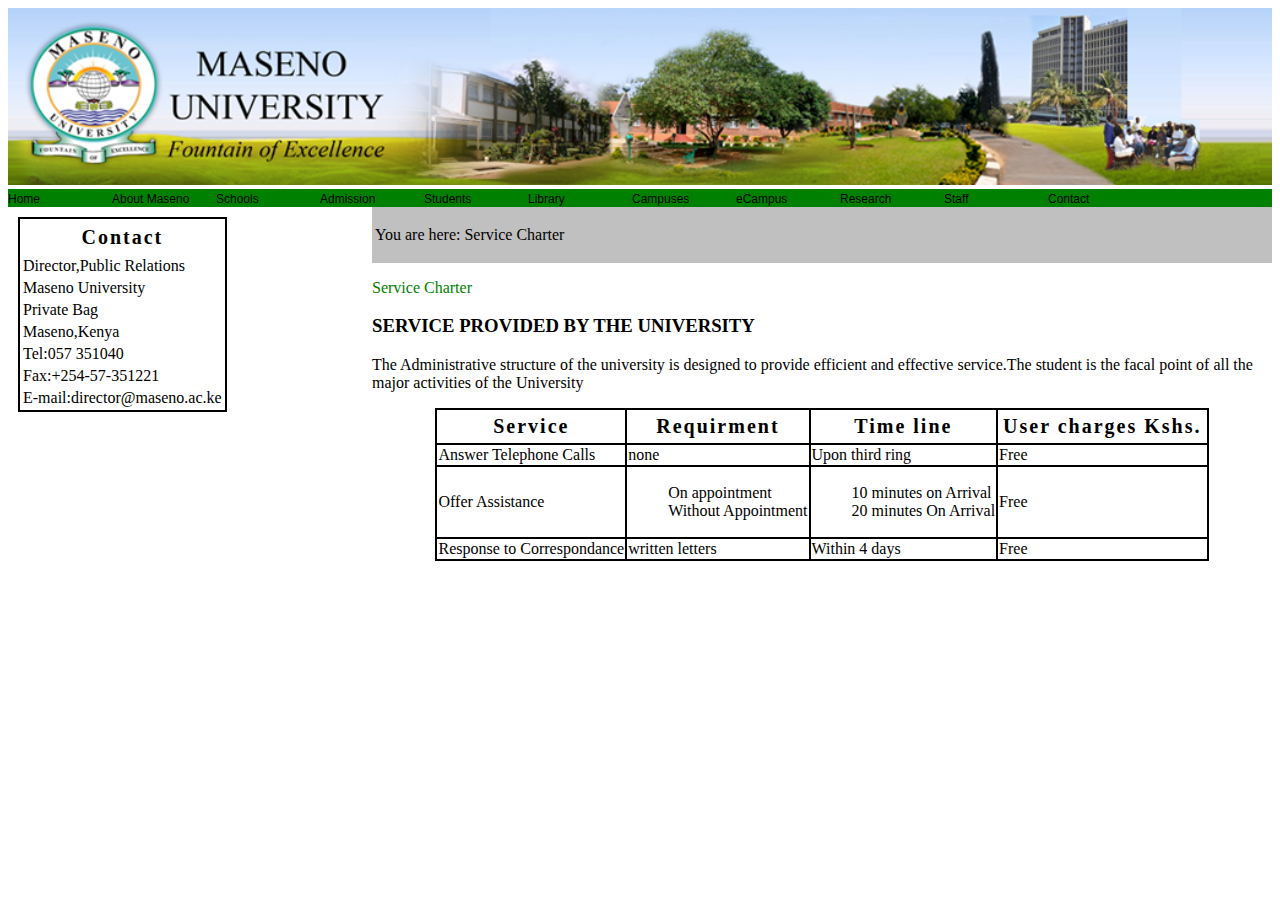
<file: charter.html>
<!DOCTYPE html>
<html lang="en">
<head>
    <meta charset="UTF-8">
    <meta http-equiv="X-UA-Compatible" content="IE=edge">
    <meta name="viewport" content="width=device-width, initial-scale=1.0">
    <title>Document</title>
</head>
<meta name="viewport" content="width=device-width,initial-scale=1.0">
<link rel="stylesheet" href="charter.css">
<link rel="stylesheet" href="top.css">

<body>
<header>
    <img src="img/msu_banner2.png" alt="" width="100%">
        <div class="align"><ul>
            <li> <a href="main.html"> Home</a></li>
            <li><a href="" target="rollins"> About Maseno</a>
            <div class="sub-menu-1">
                <ul>
                    <li><a href="charter.html"  target="rollins">Service Charter</a></li>
                    <li><a href="">Maseno in Brief</a></li>
                    <li><a href="">General Information</a></li>
                    <li><a href="">Strategic Plan</a></li>
                    <li class="hover-you"><a href="">University Council</a>
                    <div class="sub-menu-2">
                        <ul>
                            <li><a href="">Chancellor</a></li>
                            <li><a href="">vice-Chancellor</a></li>
                            <li><a href="">DVC Academic & student Affairs</a></li>
                            <li><a href="">DVC Administrator,Finance and Development</a></li>
                            <li><a href="">DVC Partnership,Research & Innovation</a></li>
                            <li><a href="">Registra Academic & Students Affairs</a></li>
                        </ul>
                    </div></li>
                    <li><a href="">Officers of the University</a></li>
                    <li><a href="">University Policies</a></li>
                </ul>
            </div></li>
            <li><a href=""> Schools</a>
            <div class="sub-menu-1">
                <ul>
                    <li class="hover-you"><a href="">School of Business & Economics</a>
                    <div class="sub-menu-2">
                        <ul>
                            <li><a href="">Department of Economics</a></li>
                            <li><a href="">Department of Managing Science</a></li>
                            <li><a href="">Department of Business Administration</a></li>
                            <li><a href="">Department Of Accounting & Finance</a></li>
                        </ul>
                    </div></li>
                    <li class="hover-you"><a href="">School of arts and social sciences</a>
                    <div class="sub-menu-2">
                        <ul>
                            <li><a href="">Communication and Media Technology</a></li>
                            <li><a href="">French and Other Foreighn Languages</a></li>
                        </ul>
                    </div></li>
                    <li class="hover-you"><a href="">School of Education</a>
                    <div class="sub-menu-2">
                        <ul>
                            <li><a href="">Department of Education Management & Foundation</a></li>
                            <li><a href="">Department Of Educational Communication,Technology &
                                Curriculum Studies
                            </a></li>
                            <li><a href="">Department of Special Needs Education & Rehabilitation</a></li>
                            <li><a href="">Department of Education Psychology</a></li>
                        </ul>
                    </div></li>
                    <li class="hover-you"><a href="">School of medicine</a>
                    <div class="sub-menu-2">
                        <ul>
                            <li><a href="">Department of human Anatomy</a></li>
                            <li><a href="">Department of Medical Psycology</a></li>
                            <li><a href="">Department of Human Pathology</a></li>
                            <li><a href="">Department Of Internal Medicine</a></li>
                        </ul>
                    </div></li>
                    <li><a href="">School Of development & Strategic Studies</a></li>
                    <li class="hover-you"><a href="">School of Computing & Informatics</a>
                    <div class="sub-menu-2">
                        <ul>
                            <li><a href="">Department of Computer Science</a></li>
                            <li><a href="">Department of Information technology & enterprice</a></li>
                            <li><a href="">Department of Information technology</a></li>
                        </ul>
                    </div></li>
                    <li class="hover-you"><a href="">School of Mathematics,Statistics & Acturial Sciences</a>
                    <div class="sub-menu-2">
                        <ul>
                            <li><a href="">Department of Pure & Applied Mathematics</a></li>
                            <li><a href="">Department of Statistics & Acturial Sciences</a></li>
                        </ul>
                    </div></li>
                    <li class="hover-you"><a href="">School of Biological & Physical Sciences</a>
                    <div class="sub-menu-2">
                        <ul>
                            <li><a href="">Department of Chemistry</a></li>
                            <li><a href="">Department of physics and Material Science</a></li>
                            <li><a href="">Department of Zoology</a></li>
                            <li><a href="">Department of Botany</a></li>
                        </ul>
                    </div></li>
                    <li><a href="">School Of Planning & Architecture</a></li>
                    <li><a href="">Schools</a></li>
                </ul>
            </div></li>
            <li><a href=""> Admission</a></li>
            <li><a href=""> Students</a></li>
            <li><a href=""> Library</a></li>
            <li><a href=""> Campuses</a>
            <div class="sub-menu-1">
                <ul>
                    <li><a href="">Kisumu Campus</a></li>
                </ul>
            </div></li>
            <li><a href=""> eCampus</a></li>
            <li><a href=""> Research</a>
            <div class="sub-menu-1">
                <ul>
                    <li><a href="">Research Publications By School</a></li>
                    <li><a href="">Publications</a>
                    
                    
                    <li><a href="">Conference Procedings</a></li>
                    <li><a href="">Directorates</a></li>
                    <li><a href="">Maseno University Journals </a></li>
                    <li><a href="">Projects</a></li>
                    <li><a href="">Information Resources</a></li>
                    <li><a href="">Ethics-MUERIC</a></li>
                </ul>
            </div></li>
            <li><a href=""> Staff</a></li>
            <li><a href=""> Contact</a></li></ul></div>
</header>
<div class="right">
    <div class="contain">
        <div class="deco">
          <p> You are here:
           Service Charter</p>
        </div>
        <p style="color: green;">Service Charter</p>
        <h3>SERVICE PROVIDED BY THE UNIVERSITY</h3> 
        <p>The Administrative structure of the university is designed to provide efficient and effective service.The student
            is the facal point of all the major activities of the University
        </p>
        <table class="omit">
            <th class="head">Service</th>
            <th  class="head">Requirment</th>
            <th  class="head">Time line</th>
            <th  class="head">User charges Kshs.</th>
            <tr class="row">
                <td class="col">Answer Telephone Calls</td>
                <td  class="col">none</td>
                <td  class="col">Upon third ring</td>
                <td  class="col">Free</td>
            </tr>
            <tr class="row">
                <td  class="col">Offer Assistance</td>
                <td  class="col"><ul style="list-style: none;">
                    <li>On appointment</li>
                    <li>Without Appointment </li>
                </ul></td>
                <td  class="col">
                    <ul  style="list-style: none;">
                        <li>10 minutes on Arrival</li>
                        <li>20 minutes On Arrival</li>
                    </ul>
                </td>
                <td  class="col"> Free</td>
            </tr>
            <tr class="row"><td>Response to Correspondance</td>
            <td  class="col">written letters</td>
        <td  class="col">Within 4 days</td>
    <td  class="col">Free</td></tr>
        </table>
    </div>
</div>
<div class="left">
  <table>
  <th>Contact</th> 
   <tr><td>Director,Public Relations</td></tr> 
   <tr><td>Maseno University</td></tr> 
   <tr><td>Private Bag</td></tr> 
   <tr><td>Maseno,Kenya</td></tr> 
   <tr><td>Tel:057 351040</td></tr> 
   <tr><td>Fax:+254-57-351221</td></tr> 
   <tr><td>E-mail:director@maseno.ac.ke</td></tr> </table> 
</div>

</body>
</html>
</file>
<file: charter.css>
.right{
    background-color: white;
    height: 150px ;
    width: 900px;
    float: right;
        }
        .left{
            
            height: 150px ;
        
        }
        .deco{
            display: block;
            background: silver;
            padding: 3px;
        }
        .omit, .head, .row,.col {
            border: 2px solid black;
            margin: auto;
            border-collapse: collapse;
        }
table{
    border: 2px solid black;
    margin: 10px;
}
th{
    letter-spacing: 2px;
    font-size: 20px;
    padding: 5px;
}
@media(max-width:700px){
    .image{
        position: absolute;
    }
.align{
    position: absolute;
    height: 40px;
    width: 100%;
    top: 0;
    right: 0;
    
}
.align ul li a{
    width: 100%;
    font-size: 6px;
    display: inline-block;
    font-weight: 700;
    
    
}
}
</file>
<file: top.css>
.align ul{
    list-style: none;
    background: green;
    text-align: left;
    padding: 0;
    margin:0;
   

}
.align li{
    display: inline-block;
    padding: 0;
}
.align a{
    text-decoration:none;
  color: black;
    width: 100px;
    display: block;
    padding: 0;
    font-size: 12px;
    transition: 0.4s;
    font-family: sans-serif;
}
.align a:hover{
    background: blue;
    transition: 0.9;
}
.trancate{
    width: 300px auto;
    height: 200px;
    

}
.color{
    color: green;
    text-decoration: underline;
}
.sub-menu-1{
    display: none;
}
.align ul li:hover .sub-menu-1{
    display: inline-flex;
    flex-direction: row;
    background: white;
    position: absolute;
    margin-top: 15px;
    margin-left: -15px;
    color:black;
}
.align ul li:hover .sub-menu-1 ul{
   align-items: center;
   width: 200px;
   height: 320px auto;
    background: white;
    background-size: cover;
    
}
.align ul li:hover .sub-menu-1 ul li{
    width: 150px;
    padding: 10px;
    border-bottom: 1px dotted green;
    background: transparent;
    text-align: left;
}
.align ul li:hover .sub-menu-1 ul li:last-child{
    border-bottom: none;
}
.sub-menu-2{
    display: none;
}
.hover-you:hover .sub-menu-2{
    position: absolute;
    display: block;
    margin-top: -49px;
    margin-left: 150px;
    background: white;
}
</file>
